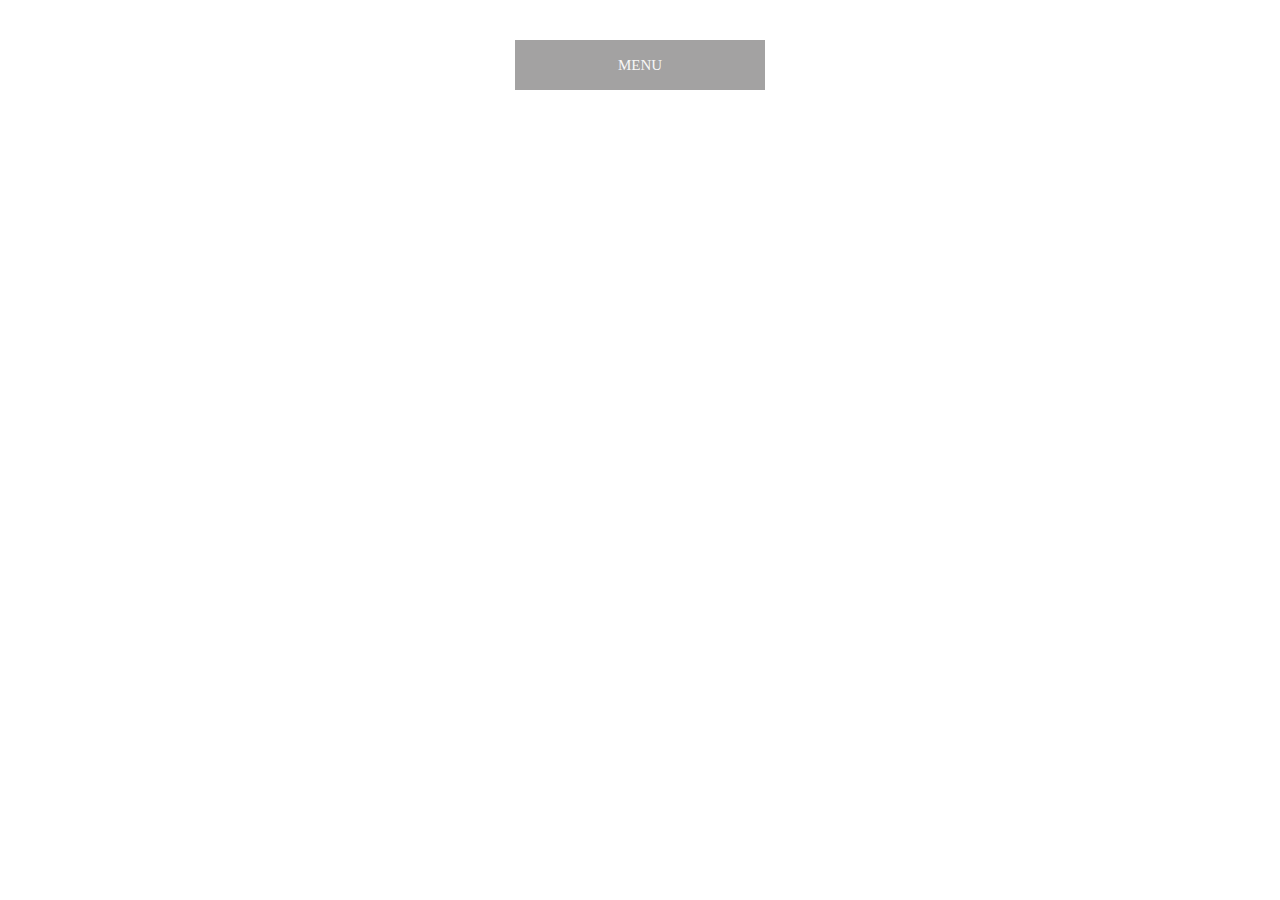
<file: animation/03-dropdown-menu/index.html>
<!DOCTYPE html>
<html lang="en">
  <head>
    <meta charset="UTF-8" />
    <meta http-equiv="X-UA-Compatible" content="IE=edge" />
    <meta name="viewport" content="width=device-width, initial-scale=1.0" />
    <title>Dropdown Menu</title>
    <link rel="stylesheet" href="style.css" />
  </head>
  <body>
    <div class="dropdown-container">
        <div class="menu-title">MENU</div>
        <ul class="dropdown-menu">
            <li>ITEM 1</li>
            <li>ITEM 2</li>
            <li>ITEM 3</li>
            <li>ITEM 4</li>
            <li>ITEM 5</li>
        </ul>
    </div>
    <script src="script.js"></script>
  </body>
</html>
</file>
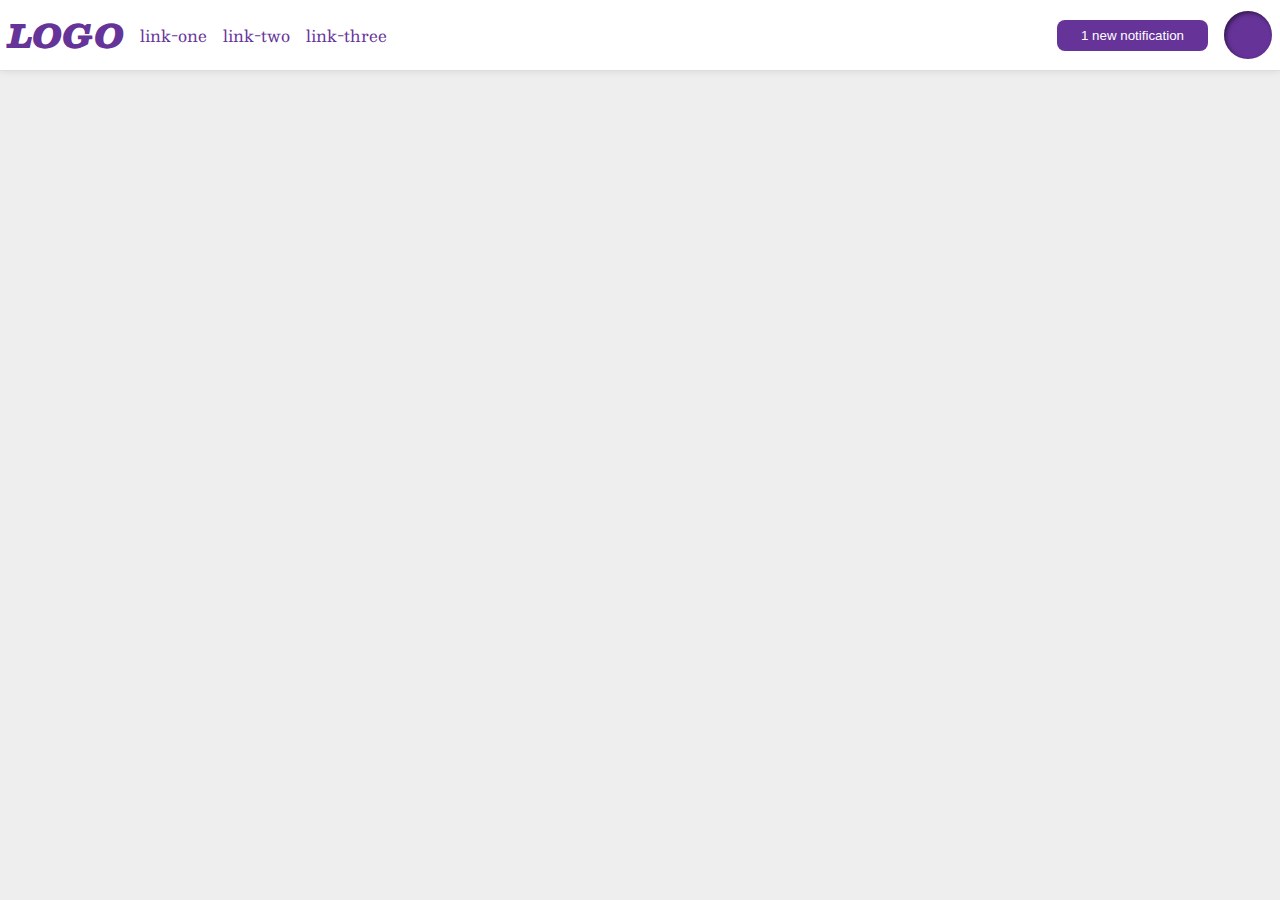
<file: flex/03-flex-header-2/index.html>
<!DOCTYPE html>
<html lang="en">
  <head>
    <meta charset="UTF-8">
    <meta http-equiv="X-UA-Compatible" content="IE=edge">
    <meta name="viewport" content="width=device-width, initial-scale=1.0">
    <title>Flex Header 2</title>
    <link rel="stylesheet" href="style.css">
  </head>
  <body>
    <div class="header">
      <div class="left">
        <div class="logo">
          LOGO
        </div>
        <ul class="links">
          <li><a href="google.com">link-one</a></li>
          <li><a href="google.com">link-two</a></li>
          <li><a href="google.com">link-three</a></li>
        </ul>
      </div>
      <div class="right">
        <button class="notifications">
          1 new notification
        </button>
        <div class="profile-image"></div>
        </div>
      </div>
  </body>
</html>
</file>
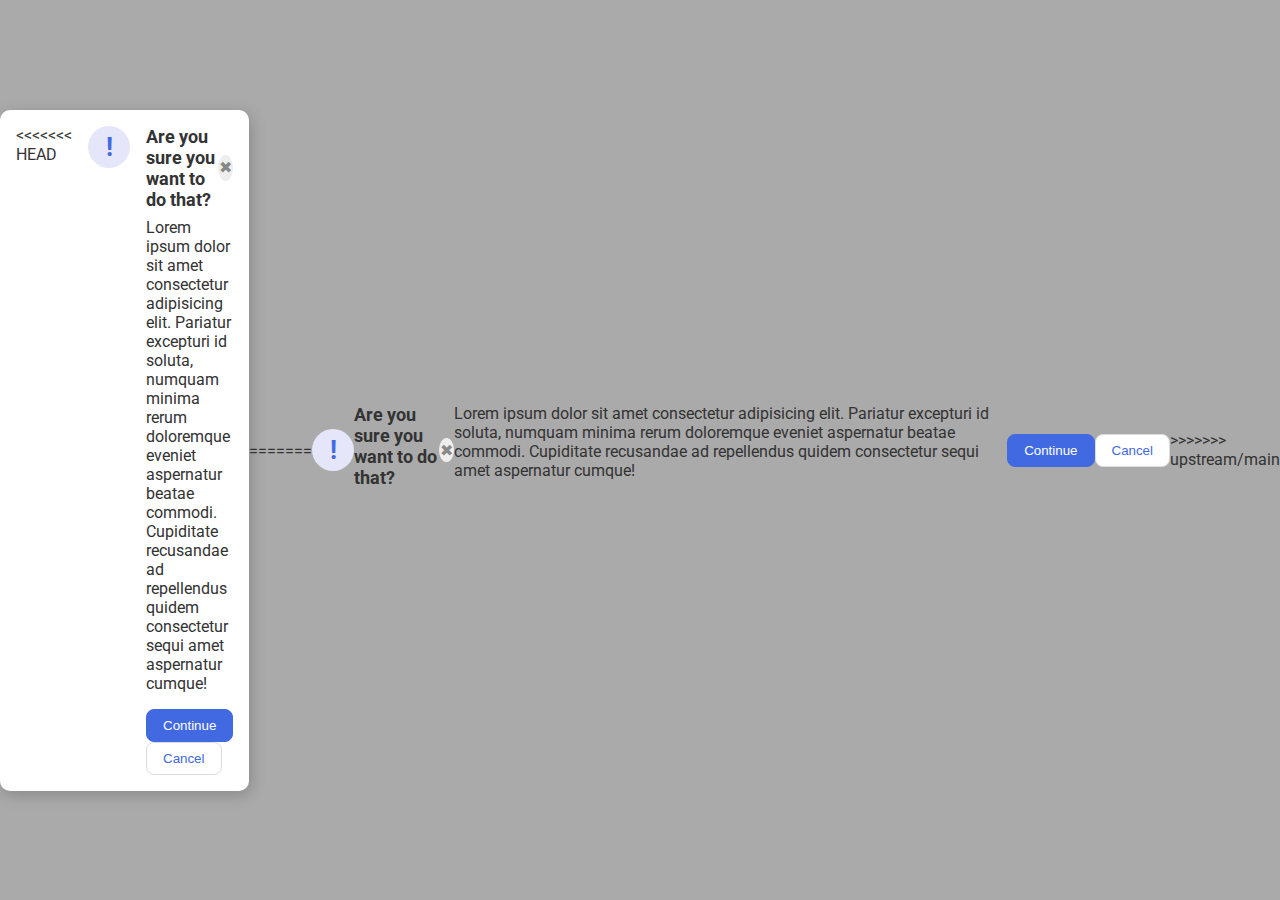
<file: flex/05-flex-modal/index.html>
<!DOCTYPE html>
<html lang="en">
  <head>
    <meta charset="UTF-8">
    <meta http-equiv="X-UA-Compatible" content="IE=edge">
    <meta name="viewport" content="width=device-width, initial-scale=1.0">
    <link rel="stylesheet" href="style.css">
    <title>Modal</title>
  </head>
  <body>
    <div class="modal">
<<<<<<< HEAD
        <div class="icon">!</div>
        <div class="container">
          <div class="header">Are you sure you want to do that?
            <div class="close-button">✖</div>
          </div>
          <div class="text">Lorem ipsum dolor sit amet consectetur adipisicing elit. Pariatur excepturi id soluta, numquam minima rerum doloremque eveniet aspernatur beatae commodi. Cupiditate recusandae ad repellendus quidem consectetur sequi amet aspernatur cumque!</div>
          <button class="continue">Continue</button>
          <button class="cancel">Cancel</button>
        </div>
      </div>
=======
      <div class="icon">!</div>
      <div class="header">Are you sure you want to do that?</div>
      <button class="close-button">✖</button>
      <div class="text">Lorem ipsum dolor sit amet consectetur adipisicing elit. Pariatur excepturi id soluta, numquam minima rerum doloremque eveniet aspernatur beatae commodi. Cupiditate recusandae ad repellendus quidem consectetur sequi amet aspernatur cumque!</div>
      <button class="continue">Continue</button>
      <button class="cancel">Cancel</button>
>>>>>>> upstream/main
    </div>
  </body>
</html>
</file>
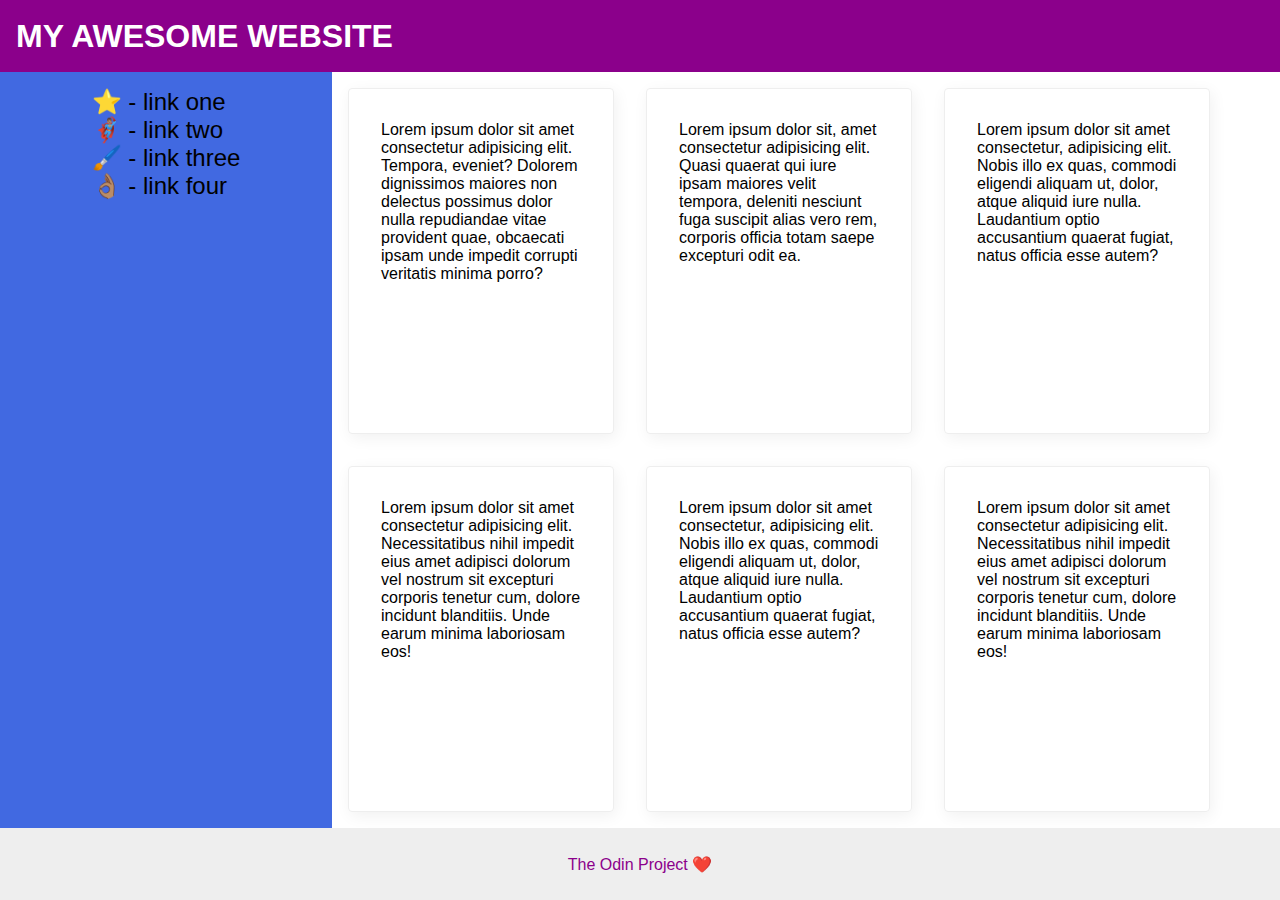
<file: flex/07-flex-layout-2/index.html>
<!DOCTYPE html>
<html lang="en">
  <head>
    <meta charset="UTF-8">
    <meta http-equiv="X-UA-Compatible" content="IE=edge">
    <meta name="viewport" content="width=device-width, initial-scale=1.0">
    <title>The Holy Grail</title>
    <link rel="stylesheet" href="style.css">
  </head>
  <body>
    <div class="header">
      MY AWESOME WEBSITE
    </div>
    
    <div class="content">
      <div class="sidebar">
        <ul>
          <li><a href="#">⭐ - link one</a></li>
          <li><a href="#">🦸🏽‍♂️ - link two</a></li>
          <li><a href="#">🖌️ - link three</a></li>
          <li><a href="#">👌🏽 - link four</a></li>
        </ul>
      </div>

        <div class="card-section">
          <div class="card">Lorem ipsum dolor sit amet consectetur adipisicing elit. Tempora, eveniet? Dolorem dignissimos maiores non delectus possimus dolor nulla repudiandae vitae provident quae, obcaecati ipsam unde impedit corrupti veritatis minima porro?</div>
          <div class="card">Lorem ipsum dolor sit, amet consectetur adipisicing elit. Quasi quaerat qui iure ipsam maiores velit tempora, deleniti nesciunt fuga suscipit alias vero rem, corporis officia totam saepe excepturi odit ea.</div>
          <div class="card">Lorem ipsum dolor sit amet consectetur, adipisicing elit. Nobis illo ex quas, commodi eligendi aliquam ut, dolor, atque aliquid iure nulla. Laudantium optio accusantium quaerat fugiat, natus officia esse autem?</div>
          <div class="card">Lorem ipsum dolor sit amet consectetur adipisicing elit. Necessitatibus nihil impedit eius amet adipisci dolorum vel nostrum sit excepturi corporis tenetur cum, dolore incidunt blanditiis. Unde earum minima laboriosam eos!</div>
          <div class="card">Lorem ipsum dolor sit amet consectetur, adipisicing elit. Nobis illo ex quas, commodi eligendi aliquam ut, dolor, atque aliquid iure nulla. Laudantium optio accusantium quaerat fugiat, natus officia esse autem?</div>
          <div class="card">Lorem ipsum dolor sit amet consectetur adipisicing elit. Necessitatibus nihil impedit eius amet adipisci dolorum vel nostrum sit excepturi corporis tenetur cum, dolore incidunt blanditiis. Unde earum minima laboriosam eos!</div>
        </div>
    </div>
    <div class="footer">
      The Odin Project ❤️
    </div>
  </body>
</html>
</file>
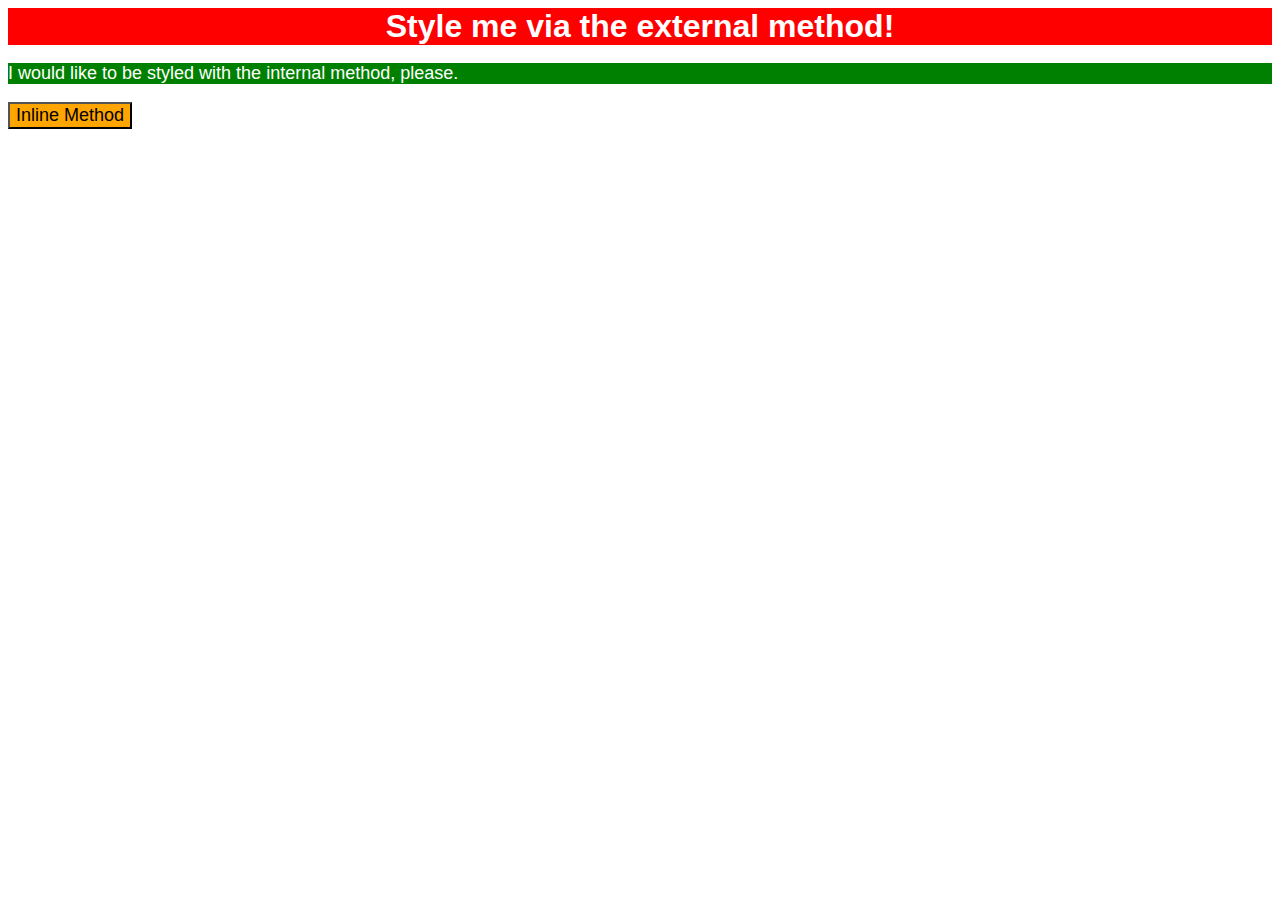
<file: foundations/01-css-methods/index.html>
<!DOCTYPE html>
<html lang="en">
  <head>
    <meta charset="UTF-8">
    <meta http-equiv="X-UA-Compatible" content="IE=edge">
    <meta name="viewport" content="width=device-width, initial-scale=1.0">
    <title>Methods for Adding CSS</title>

    <link rel="stylesheet" href="./styles.css">

    <style>
      p {
        background-color: green;
        color:  white;
        font-size: 18px;
      }
    </style>
  </head>
  <body>
    <div class="external">Style me via the external method!</div>
    <p>I would like to be styled with the internal method, please.</p>
    <button style="background-color: orange ; font-size: 18px;">Inline Method</button>
  </body>
</html>
</file>
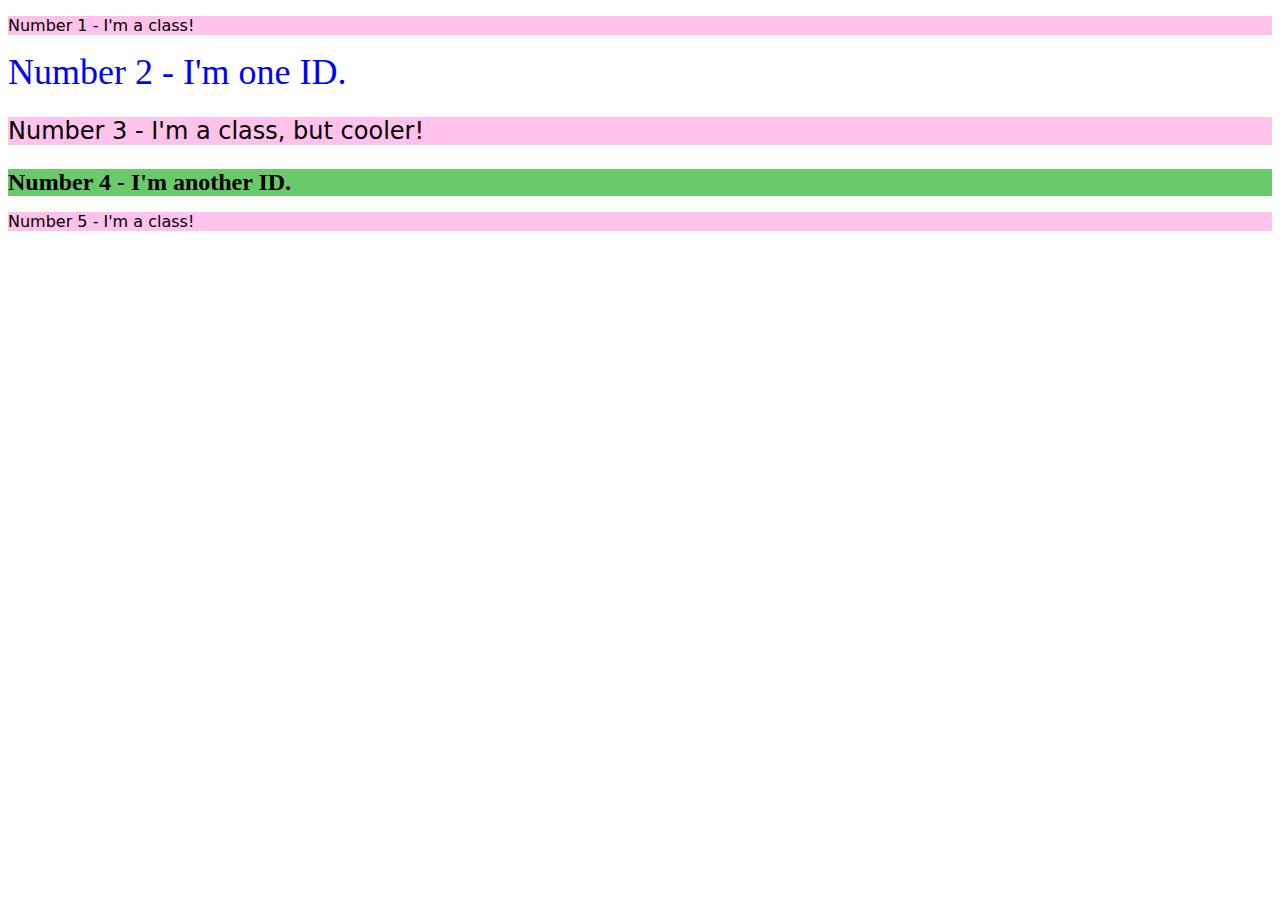
<file: foundations/02-class-id-selectors/index.html>
<!DOCTYPE html>
<html lang="en">
  <head>
    <meta charset="UTF-8">
    <meta http-equiv="X-UA-Compatible" content="IE=edge">
    <meta name="viewport" content="width=device-width, initial-scale=1.0">
    <title>Class and ID Selectors</title>
    <link rel="stylesheet" href="./style.css">
  </head>
  <body>
    <p class="class-method">Number 1 - I'm a class!</p>
    <div id="second">Number 2 - I'm one ID.</div>
    <p class="class-method third">Number 3 - I'm a class, but cooler!</p>
    <div id="fourth">Number 4 - I'm another ID.</div>
    <p class="class-method">Number 5 - I'm a class!</p>
  </body>
</html>
</file>
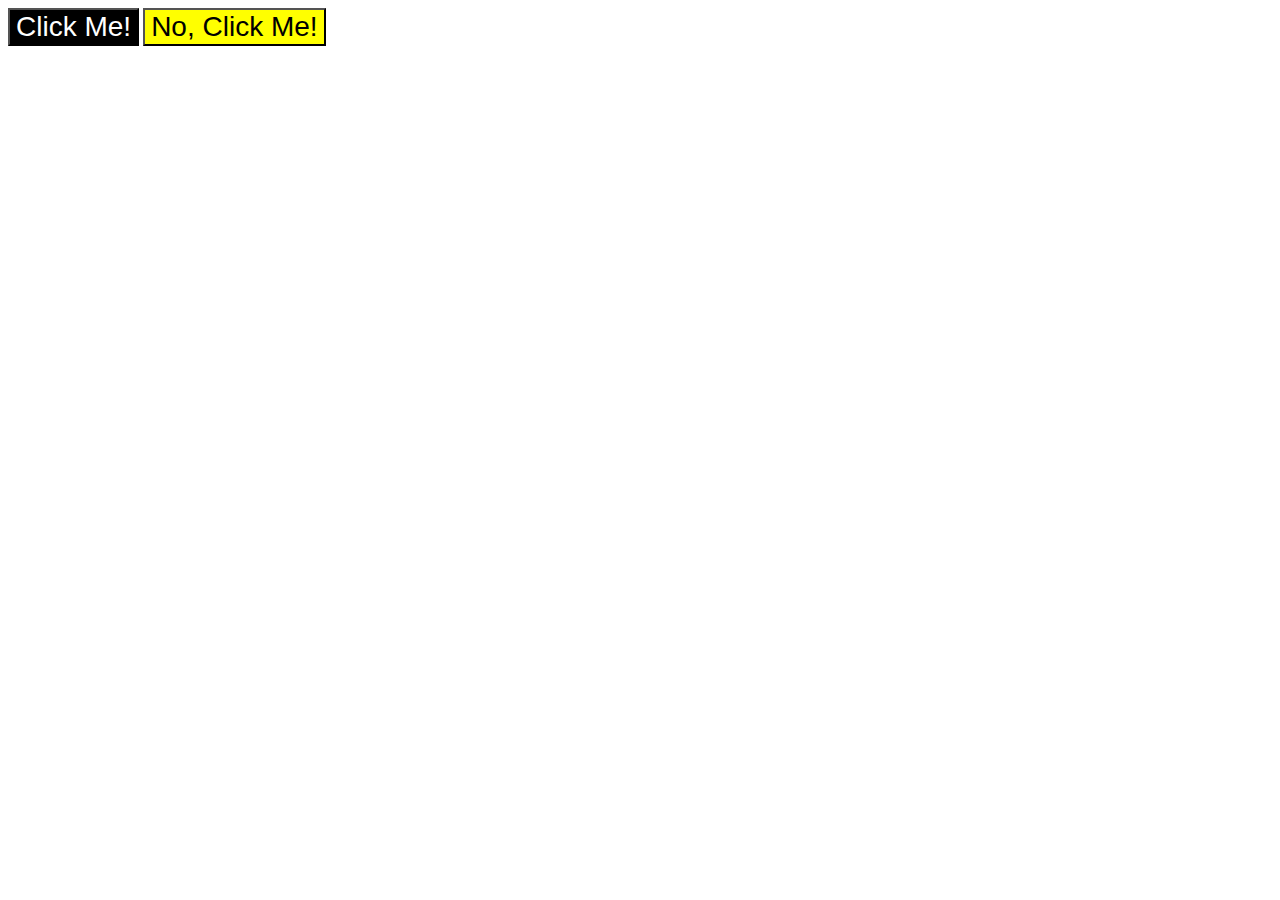
<file: foundations/03-grouping-selectors/index.html>
<!DOCTYPE html>
<html lang="en">
  <head>
    <meta charset="UTF-8">
    <meta http-equiv="X-UA-Compatible" content="IE=edge">
    <meta name="viewport" content="width=device-width, initial-scale=1.0">
    <title>Grouping Selectors</title>
    <link rel="stylesheet" href="style.css">
  </head>
  <body>
    <button class="first">Click Me!</button>
    <button class="second">No, Click Me!</button>
  </body>
</html>
</file>
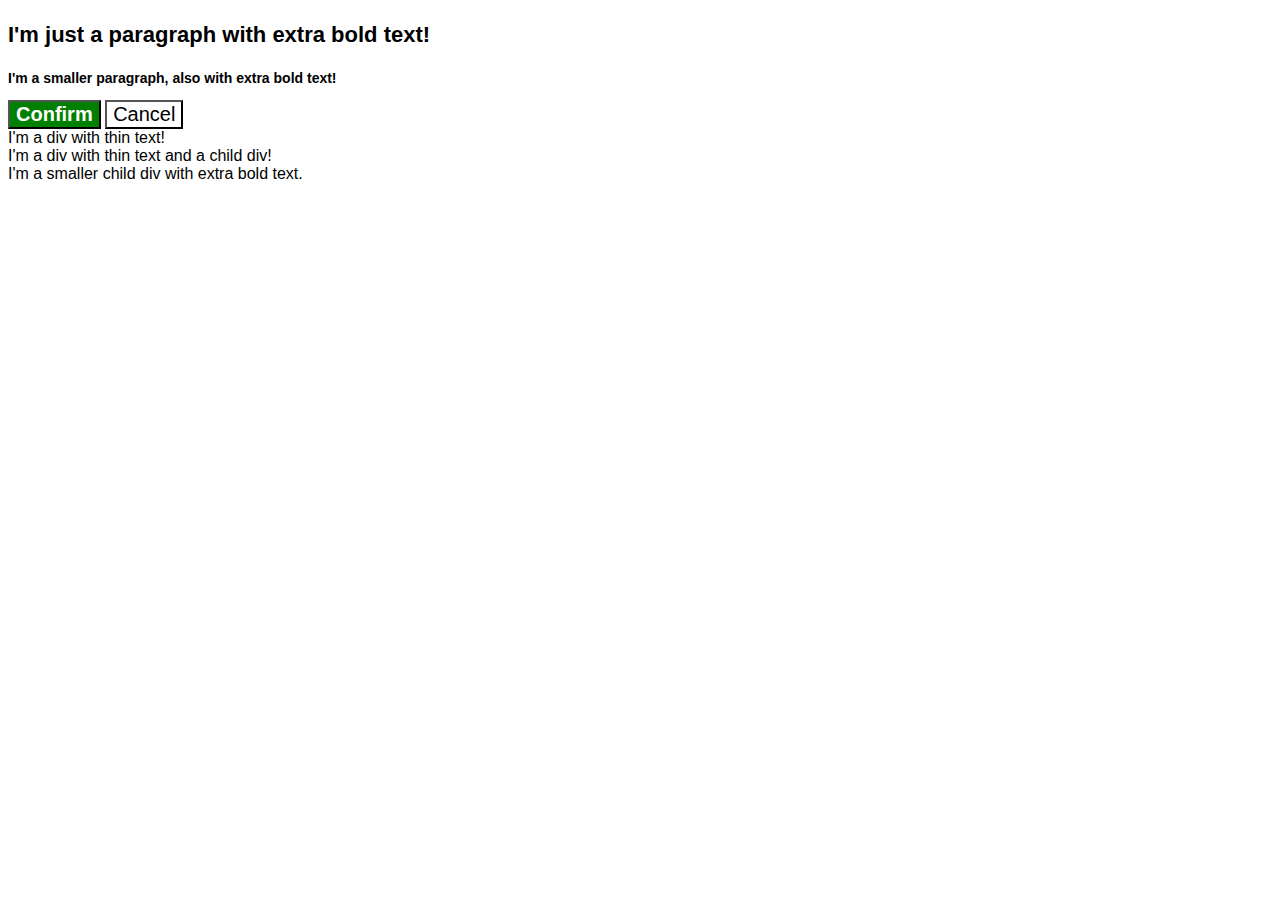
<file: foundations/06-cascade-fix/index.html>
<!DOCTYPE html>
<html lang="en">
  <head>
    <meta charset="UTF-8">
    <meta http-equiv="X-UA-Compatible" content="IE=edge">
    <meta name="viewport" content="width=device-width, initial-scale=1.0">
    <title>Fix the Cascade</title>
    <link rel="stylesheet" href="style.css">
  </head>
  <body>
    <p class="para">I'm just a paragraph with extra bold text!</p>
    <p class="para small-para">I'm a smaller paragraph, also with extra bold text!</p>

    <button id="confirm-button" class="button confirm">Confirm</button>
    <button id="cancel-button" class="button cancel">Cancel</button>

    <div class="text">I'm a div with thin text!</div>
    <div class="text">I'm a div with thin text and a child div!
      <div class="text child">I'm a smaller child div with extra bold text.</div>
    </div>
  </body>
</html>
</file>
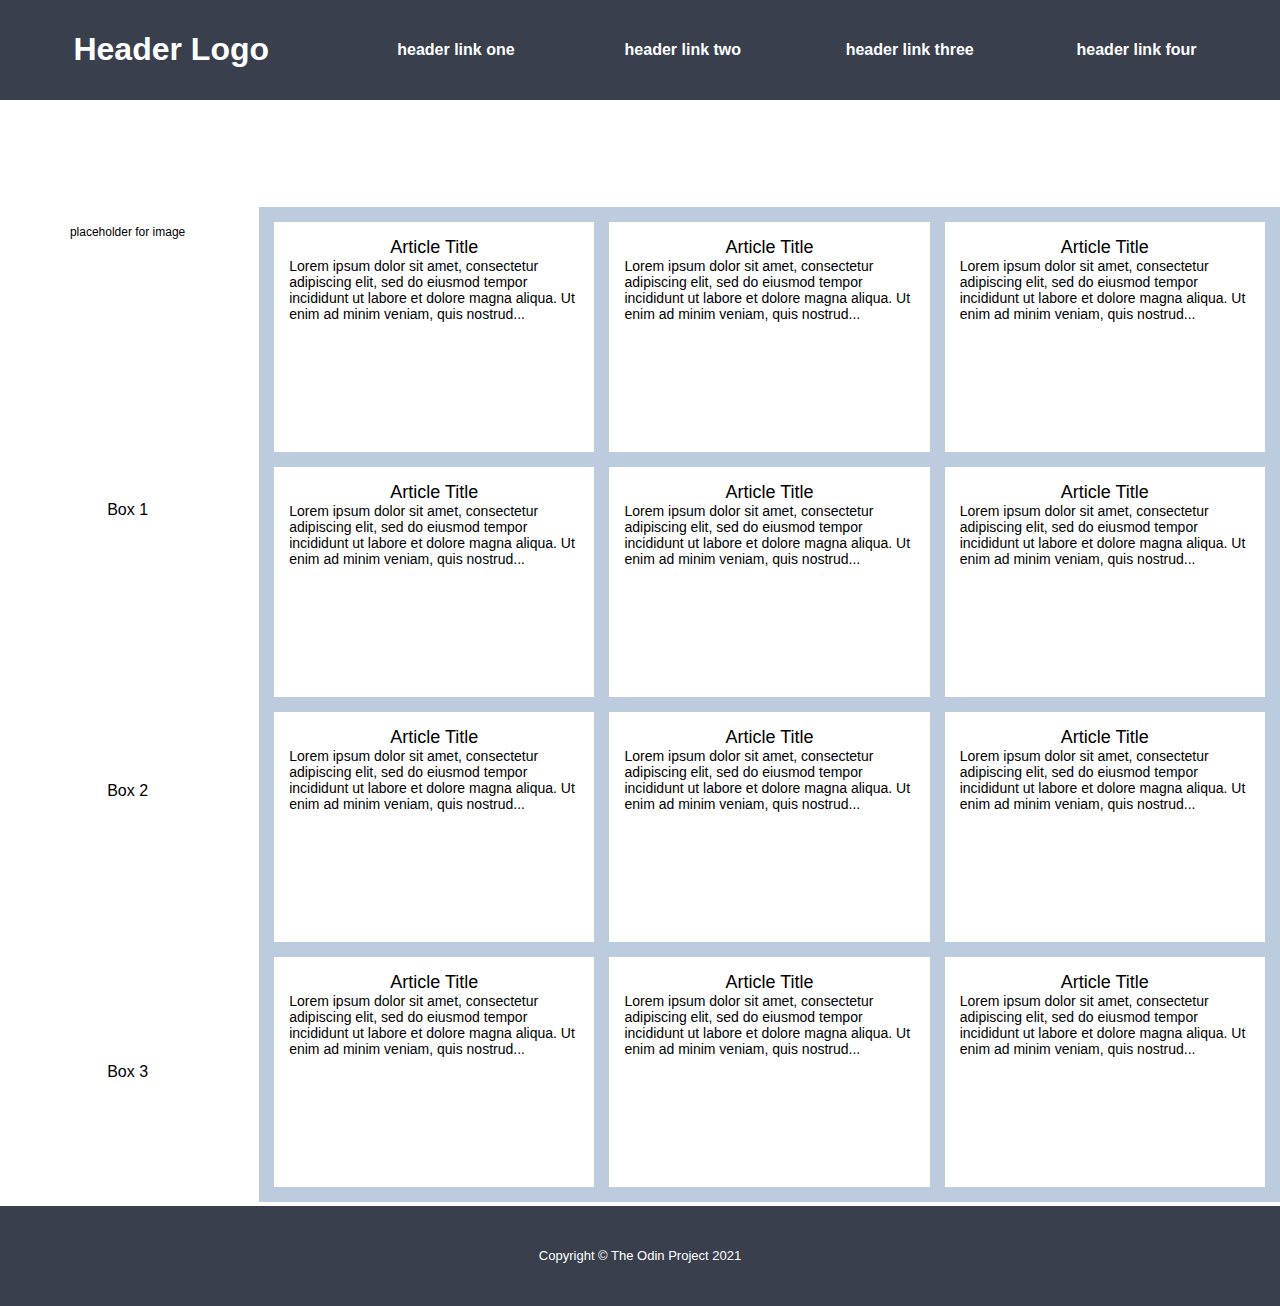
<file: grid/03-grid-layout-3/index.html>
<!DOCTYPE html>
<html lang="en">
  <head>
    <meta charset="UTF-8">
    <meta http-equiv="X-UA-Compatible" content="IE=edge">
    <meta name="viewport" content="width=device-width, initial-scale=1.0">
    <title>Holy Grail Mockup</title>
    <link rel="stylesheet" href="style.css">
  </head>
  <body>
    <div class="container">

      <div class="header">
        <div class="logo">Header Logo</div>
        <div class="menu">
          <ul>
            <li>header link one</li>
            <li>header link two</li>
            <li>header link three</li>
            <li>header link four</li>
          </ul>
        </div>
      </div>

      <div class="sidebar">
        <div class="photo">
          <p>placeholder for image</p>    
        </div>
        <div class="side-content">Box 1
        </div>
        <div class="side-content">Box 2
        </div>
        <div class="side-content">Box 3
        </div>
      </div>

      <div class="nav">
        <ul>
          <li>Latest Articles</li>
          <li>Most Views</li>
          <li>Featured</li>
        </ul>
      </div>

      <div class="article">
        <div class="card">
          <p class="title">Article Title</p>
          <p>Lorem ipsum dolor sit amet, consectetur adipiscing elit, sed do eiusmod tempor incididunt ut labore et dolore magna aliqua. Ut enim ad minim veniam, quis nostrud...</p>
        </div>
        <div class="card">
          <p class="title">Article Title</p>
          <p>Lorem ipsum dolor sit amet, consectetur adipiscing elit, sed do eiusmod tempor incididunt ut labore et dolore magna aliqua. Ut enim ad minim veniam, quis nostrud...</p>
        </div>
        <div class="card">
          <p class="title">Article Title</p>
          <p>Lorem ipsum dolor sit amet, consectetur adipiscing elit, sed do eiusmod tempor incididunt ut labore et dolore magna aliqua. Ut enim ad minim veniam, quis nostrud...</p>
        </div>
        <div class="card">
          <p class="title">Article Title</p>
          <p>Lorem ipsum dolor sit amet, consectetur adipiscing elit, sed do eiusmod tempor incididunt ut labore et dolore magna aliqua. Ut enim ad minim veniam, quis nostrud...</p>
        </div>
        <div class="card">
          <p class="title">Article Title</p>
          <p>Lorem ipsum dolor sit amet, consectetur adipiscing elit, sed do eiusmod tempor incididunt ut labore et dolore magna aliqua. Ut enim ad minim veniam, quis nostrud...</p>
        </div>
        <div class="card">
          <p class="title">Article Title</p>
          <p>Lorem ipsum dolor sit amet, consectetur adipiscing elit, sed do eiusmod tempor incididunt ut labore et dolore magna aliqua. Ut enim ad minim veniam, quis nostrud...</p>
        </div>
        <div class="card">
          <p class="title">Article Title</p>
          <p>Lorem ipsum dolor sit amet, consectetur adipiscing elit, sed do eiusmod tempor incididunt ut labore et dolore magna aliqua. Ut enim ad minim veniam, quis nostrud...</p>
        </div>
        <div class="card">
          <p class="title">Article Title</p>
          <p>Lorem ipsum dolor sit amet, consectetur adipiscing elit, sed do eiusmod tempor incididunt ut labore et dolore magna aliqua. Ut enim ad minim veniam, quis nostrud...</p>
        </div>
        <div class="card">
          <p class="title">Article Title</p>
          <p>Lorem ipsum dolor sit amet, consectetur adipiscing elit, sed do eiusmod tempor incididunt ut labore et dolore magna aliqua. Ut enim ad minim veniam, quis nostrud...</p>
        </div>
        <div class="card">
          <p class="title">Article Title</p>
          <p>Lorem ipsum dolor sit amet, consectetur adipiscing elit, sed do eiusmod tempor incididunt ut labore et dolore magna aliqua. Ut enim ad minim veniam, quis nostrud...</p>
        </div>
        <div class="card">
          <p class="title">Article Title</p>
          <p>Lorem ipsum dolor sit amet, consectetur adipiscing elit, sed do eiusmod tempor incididunt ut labore et dolore magna aliqua. Ut enim ad minim veniam, quis nostrud...</p>
        </div>
        <div class="card">
          <p class="title">Article Title</p>
          <p>Lorem ipsum dolor sit amet, consectetur adipiscing elit, sed do eiusmod tempor incididunt ut labore et dolore magna aliqua. Ut enim ad minim veniam, quis nostrud...</p>
        </div>
      </div>

      <div class="footer">
        <p>Copyright © The Odin Project 2021</p>
      </div>
      
    </div>
  </body>
</html>
</file>
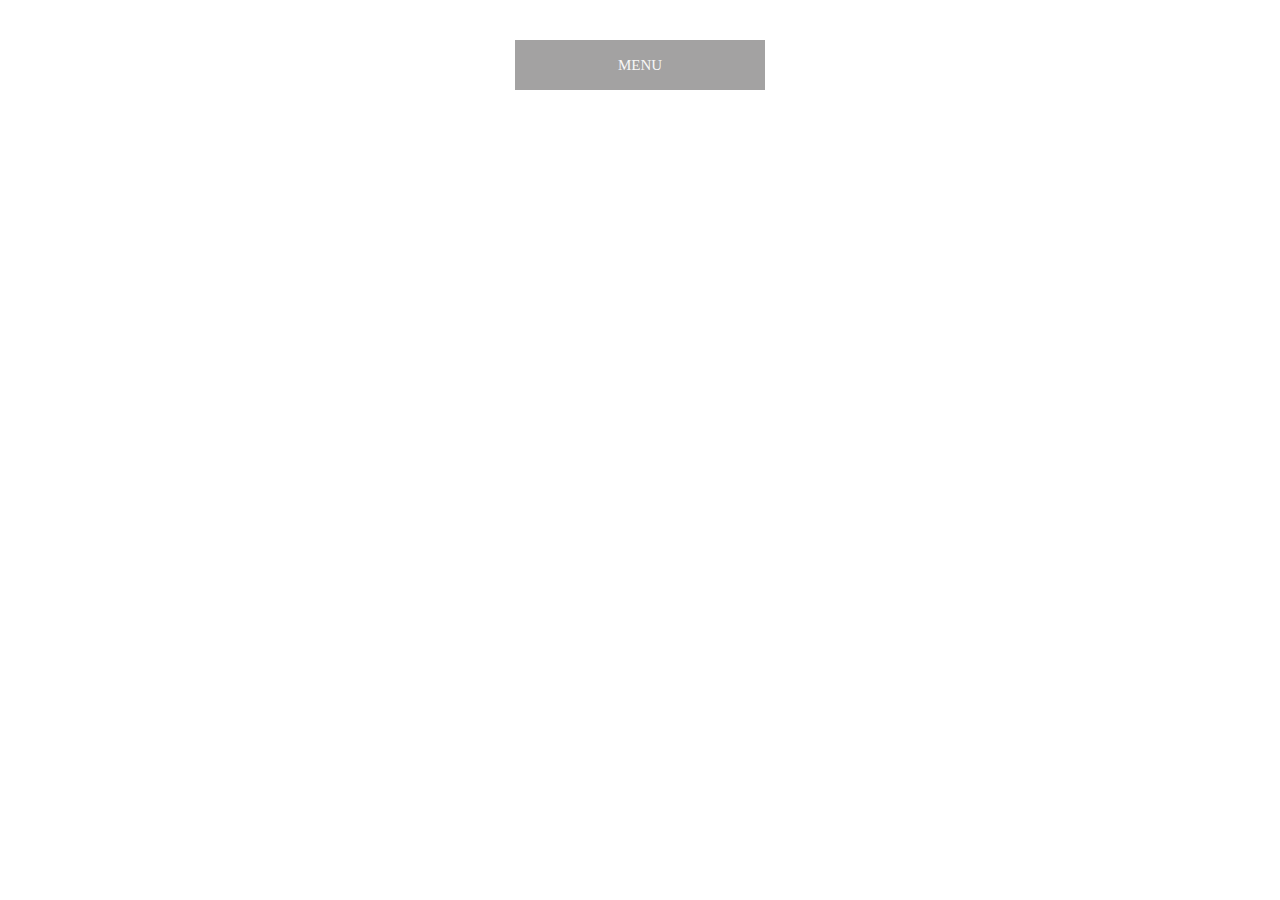
<file: animation/03-dropdown-menu/solution/solution.html>
<!DOCTYPE html>
<html lang="en">
  <head>
    <meta charset="UTF-8" />
    <meta http-equiv="X-UA-Compatible" content="IE=edge" />
    <meta name="viewport" content="width=device-width, initial-scale=1.0" />
    <title>Dropdown Menu</title>
    <link rel="stylesheet" href="solution.css" />
  </head>
  <body>
    <div class="dropdown-container">
        <div class="menu-title">MENU</div>
        <ul class="dropdown-menu">
            <li>ITEM 1</li>
            <li>ITEM 2</li>
            <li>ITEM 3</li>
            <li>ITEM 4</li>
            <li>ITEM 5</li>
        </ul>
    </div>
    <script src="solution.js"></script>
  </body>
</html>
</file>
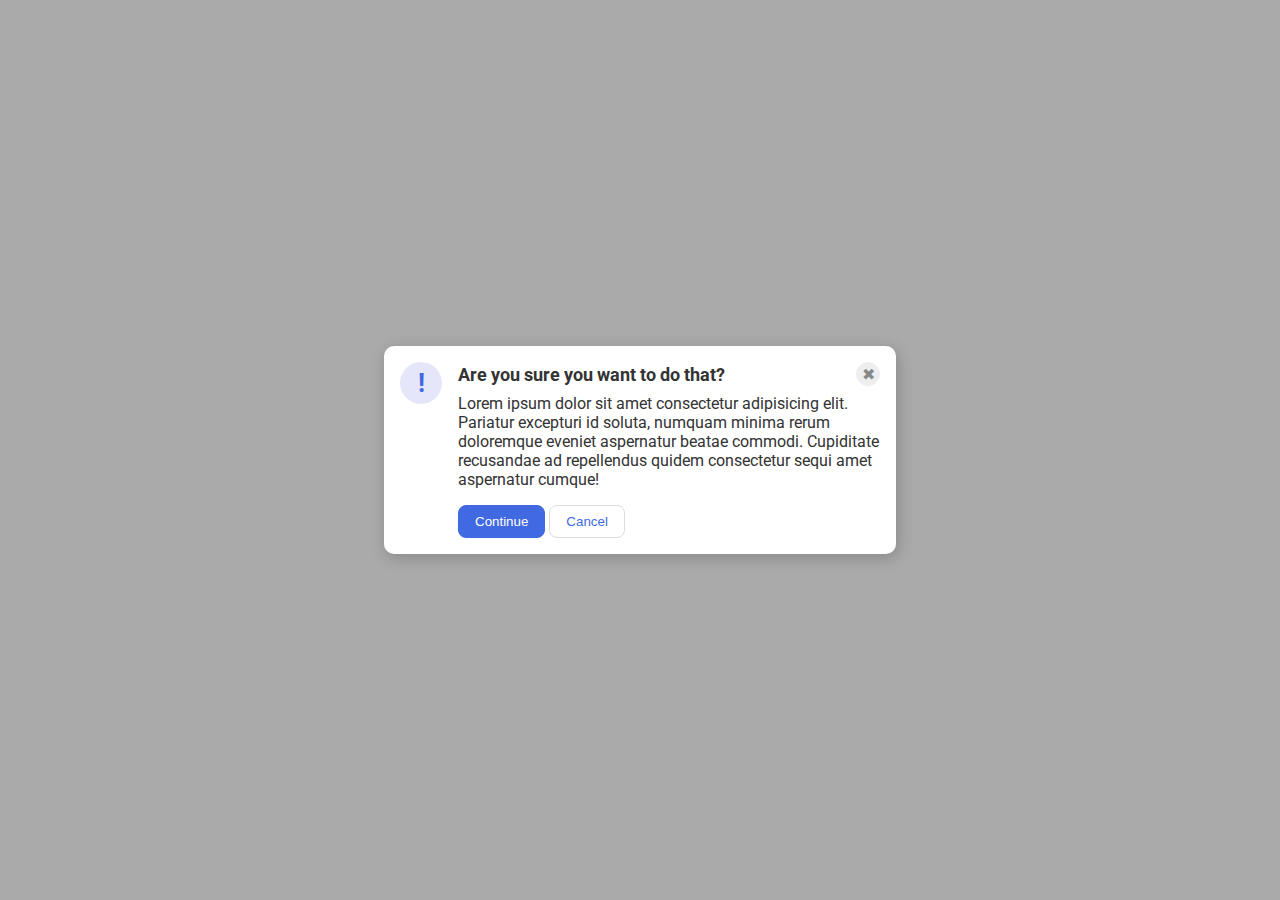
<file: flex/05-flex-modal/solution/solution.html>
<!DOCTYPE html>
<html lang="en">
  <head>
    <meta charset="UTF-8">
    <meta http-equiv="X-UA-Compatible" content="IE=edge">
    <meta name="viewport" content="width=device-width, initial-scale=1.0">
    <link rel="stylesheet" href="solution.css">
    <title>Modal</title>
  </head>
  <body>
    <div class="modal">
      <div class="icon">!</div>
      <!-- additional container used here -->
      <div class="container">
        <!-- header div was moved to encompass the close button as well -->
        <div class="header">Are you sure you want to do that?
          <button class="close-button">✖</button>
        </div>
        <div class="text">Lorem ipsum dolor sit amet consectetur adipisicing elit. Pariatur excepturi id soluta, numquam minima rerum doloremque eveniet aspernatur beatae commodi. Cupiditate recusandae ad repellendus quidem consectetur sequi amet aspernatur cumque!</div>
        <button class="continue">Continue</button>
        <button class="cancel">Cancel</button>
      </div>
    </div>
  </body>
</html>
</file>
<file: animation/03-dropdown-menu/style.css>
.dropdown-container {
  max-width: 250px;
  margin: 40px auto;
  text-align: center;
  line-height: 50px;
  font-size: 15px;
  color: rgb(247, 247, 247);
  cursor: pointer;
}

.menu-title {
  background-color: rgb(163, 162, 162);
}

.dropdown-menu {
  list-style: none;
  padding: 0;
  margin: 0;
  background-color: rgb(99, 97, 97);

  display: none;
}

ul.dropdown-menu li:hover {
  background: rgb(47, 46, 46);
}

.visible {
  display: block;
  transform-origin: top;
  animation-name: drop-menu;
  animation-duration: 1s;
  animation-direction: alternate;
}

@keyframes drop-menu {
  
  from {
    transform: scaleY(0);
  }

  70%{
    transform: scaleY(1.1);
  }

  to {
    transform: scaleY((1));
  }
}
</file>
<file: flex/03-flex-header-2/style.css>
/* this is some magical font-importing.  
you'll learn about it later. */
@import url('https://fonts.googleapis.com/css2?family=Besley:ital,wght@0,400;1,900&display=swap');

body {
  margin: 0;
  background: #eee;
  font-family: Besley, serif;
}

.header {
  background: white;
  border-bottom: 1px solid #ddd;
  box-shadow: 0 0 8px rgba(0,0,0,.1);

  display: flex;
  justify-content: space-between;
  padding: 8px;
}

.profile-image {
  background: rebeccapurple;
  box-shadow: inset 2px 2px 4px rgba(0,0,0,.5);
  border-radius: 50%;
  width: 48px;
  height: 48px;
}

.logo {
  color: rebeccapurple;
  font-size: 32px;
  font-weight: 900;
  font-style: italic;
}

button {
  border: none;
  border-radius: 8px;
  background: rebeccapurple;
  color: white;
  padding: 8px 24px;

  margin-left: auto;
}

a {
  /* this removes the line under our links */
  text-decoration: none;
  color: rebeccapurple;
}

ul {
  list-style-type: none;

  margin: 0;
  padding: 0;
  display: flex;
  gap: 16px;
}

.left, .right {
  display: flex;
  align-items: center;
  gap: 16px;
}
</file>
<file: flex/05-flex-modal/style.css>
@import url('https://fonts.googleapis.com/css2?family=Roboto:wght@400;700&display=swap');

html, body {
  height: 100%;
}

body {
  font-family: Roboto, sans-serif;
  margin: 0;
  background: #aaa;
  color: #333;
  /* I'll give you this one for free lol */
  display: flex;
  align-items: center;
  justify-content: center;
}

.modal {
  background: white;
  width: 480px;
  border-radius: 10px;
  box-shadow: 2px 4px 16px rgba(0,0,0,.2);

  display: flex;
  gap: 16px;
  padding: 16px;
}

.icon {
  color: royalblue;
  font-size: 26px;
  font-weight: 700;
  background: lavender;
  width: 42px;
  height: 42px;
  border-radius: 50%;
  display: flex;
  align-items: center;
  justify-content: center;

  flex-shrink: 0;
}

.close-button {
  background: #eee;
  border-radius: 50%;
  color: #888;
  font-weight: 400;
  font-size: 16px;
  height: 24px;
  width: 24px;
  display: flex;
  align-items: center;
  justify-content: center;
  border: 1px solid #eee;
  padding: 0;
}

button {
  cursor: pointer;
  padding: 8px 16px;
  border-radius: 8px;
}

button.continue {
  background: royalblue;
  border: 1px solid royalblue;
  color: white;
}

button.cancel {
  background: white;
  border: 1px solid #ddd;
  color: royalblue;
}

.header{
  display: flex;
  align-items: center;
  justify-content: space-between;
  font-size: 18px;
  font-weight: 700;
  margin-bottom: 8px;
}

/*.container{
  display: flex;
  gap: 10px;
}*/

.text{
  margin-bottom: 16px;;
}
</file>
<file: flex/07-flex-layout-2/style.css>
body {
  font-family: -apple-system, BlinkMacSystemFont, 'Segoe UI', Roboto, Oxygen, Ubuntu, Cantarell, 'Open Sans', 'Helvetica Neue', sans-serif;
  margin: 0;
  min-height: 100vh;

  display:flex;
  flex-direction: column;
}

.content{
  display: flex;
  flex-flow: row;
  flex: 1 0 auto; 
  /*stick the footer 
  to the bottom by 
  allowing content to grow*/
}

.card-section{
  display: flex;
  flex: 1;
  flex-flow: row wrap;
}

.header {
  height: 72px;
  background: darkmagenta;
  color: white;

  display: flex;
  align-items: center;
  font-size: 32px;
  font-weight: 900;
  padding-left: 16px;
}

.footer {
  height: 72px;
  background: #eee;
  color: darkmagenta;

  display: flex;
  align-items: center;
  justify-content: center;
}

.card{
  display: flex;
  padding: 32px;
  width: 200px;
  margin: 16px;
}

.sidebar {
  width: 300px;
  background: royalblue;
<<<<<<< HEAD
  color: white;

  display: flex;
  flex-direction: column;
  align-items: center;
  flex: 0 0 auto;;
  padding: 16px;
=======
  box-sizing: border-box;
>>>>>>> upstream/main
}

.card {
  border: 1px solid #eee;
  box-shadow: 2px 4px 16px rgba(0,0,0,.06);
  border-radius: 4px;
}

a{
  text-decoration: none;
  color: inherit;
  font-size: 24px;
}

ul{
  margin: 0;
  padding: 0;
  list-style: none;
}
</file>
<file: foundations/01-css-methods/styles.css>
* {
    font-family: sans-serif;
}

div {
    background-color: red;
    color: white;
    text-align: center;
    font-weight: bold;
    font-size: 32px;
}
</file>
<file: foundations/02-class-id-selectors/style.css>
.class-method {
    font-family: 'Verdana', 'DejaVu Sans', sans-serif;
    background-color: rgb(255, 194, 235);
    color: rgb(0, 0, 0)
}

.third {
    font-size: 24px;
}

#second {
    color: rgb(0, 0, 255);
    font-size: 36px;
}

#fourth {
    background-color: rgb(106, 201, 106);
    font-weight: bold;
    font-size: 24px;
}
</file>
<file: foundations/03-grouping-selectors/style.css>
/*define rules shared between two classes (grouping selector*/
.first, .second{
    font-family: 'Helvetica', 'Times New Roman', sans-serif;
    font-size: 28px;
}

.first {
    background-color: black;
    color: white;
}

.second {
    background-color: yellow;
    color: black;
}
</file>
<file: foundations/06-cascade-fix/style.css>
body {
  font-family: Arial, Helvetica, sans-serif;
}

.para,
.small-para {
  color: hsl(0, 0%, 0%);
  font-weight: 800;
}

.para.small-para {
  font-size: 14px;
  font-weight: 800;
}

.para {
  font-size: 22px;
}

.button.confirm {
  background: green;
  color: white;
  font-weight: bold;
} 

.button {
  background-color: rgb(255, 255, 255);
  color: rgb(0, 0, 0);
  font-size: 20px;
}

<<<<<<< HEAD
.text.child {
  color: red;
=======
.child {
  color: rgb(0, 0, 0);
  font-weight: 800;
>>>>>>> upstream/main
  font-size: 14px;
}

div.text {
  color: rgb(0, 0, 0);
  font-size: 22px;
  font-weight: 100;
}
</file>
<file: grid/03-grid-layout-3/style.css>
* {
  margin: 0;
  padding: 0;
}

.container {
  text-align: center;
  
  display: grid;
  grid-template:  .3fr .3fr 3fr .3fr / 1fr 4fr;
  gap: 4px;
}

.container div {
  padding: 15px;
  font-size: 32px;
  font-family: Helvetica;
  font-weight: bold;
  color: white;
}

.header {
  background-color: #393f4d;

  grid-area: 1 / 1 / 2 / 3;

  display: grid;
  grid-template: 1fr / 1fr 3fr;
  align-items: center;
  justify-content: space-around;
}

.menu ul{
  display: grid;

  grid-template: 1fr / repeat(4, 1fr);
  justify-content: center;
  align-items: center;
}

.menu ul,
.menu li {
  font-size: 16px;
  list-style: none;
}

.sidebar {
<<<<<<< HEAD
  background-color: #FF7755;

  grid-area: 2 / 1 / 4 / 2;

  display: grid;
  grid-template: repeat(4, 1fr) ;
  gap: 50px;
  place-items: stretch stretch;
=======
  background-color: #C50208;
>>>>>>> upstream/main
}

.sidebar .photo {
  background-color: white;
  color: black;
  font-size: 12px;
  font-weight: normal;
  border-radius: 10px;

  display: grid;
  place-items: center center;
}


.sidebar .side-content {
  background-color: white;
  color: black;
  font-size: 16px;
  font-weight: normal;

  display: grid;
  place-items: center center;
}

.nav {
<<<<<<< HEAD
  background-color: #FF7755;

  display: grid;
  align-items: center;
}

.nav ul{
  display: grid;
  grid-template-columns: repeat(3, 1fr);
  list-style: none;
=======
  background-color: #C50208;
>>>>>>> upstream/main
}

.nav ul li {
  font-size: 16px;
  text-transform: uppercase;
}

.article {
  background-color: #bccbde;

  /*the shorthand grid template alwyas calculates rows first
  doesn't work well with auto-fit*/
  display: grid;
  grid-template-columns:repeat(auto-fit, minmax(250px, 1fr));
  grid-template-rows:repeat(auto-fill, 1fr);
  gap: 15px;
  grid-area: 3 / 2 / 4 / 3;
}

.article p {
  font-size: 18px;
  font-family: sans-serif;
  color: white;
  text-align: left;
}

.article .card {
  background-color: #FFFFFF;
  color: black;
  text-align: center;

  height: 200px;
}

.card p {
  color: black;
  font-weight: normal;
  font-size: 14px;
}

.card .title {
  font-size: 18px;
  text-align: center;
}

.footer {
  background-color: #393f4d;

  grid-area: 4 / 1 / 5 / 3;
  display: grid;
  align-items: center;
}

.footer p {
  font-size: 13px;
  font-weight: normal;
}
</file>
<file: animation/03-dropdown-menu/solution/solution.css>
.dropdown-container {
  max-width: 250px;
  margin: 40px auto;
  text-align: center;
  line-height: 50px;
  font-size: 15px;
  color: rgb(247, 247, 247);
  cursor: pointer;
}

.menu-title {
  background-color: rgb(163, 162, 162);
}

.dropdown-menu {
  list-style: none;
  padding: 0;
  margin: 0;
  background-color: rgb(99, 97, 97);

  display: none;
}

ul.dropdown-menu li:hover {
  background: rgb(47, 46, 46);
}

.visible {
  display: block;
}

/* SOLUTION */

.visible {
  animation: expand 500ms ease-in-out;
  transform-origin: top;
}

@keyframes expand {
  0% {
    transform: scaleY(0);
  }

  70% {
    transform: scaleY(1.1);
  }
  
  100% {
    transform: scaleY(1);
  }
}
</file>
<file: flex/05-flex-modal/solution/solution.css>
@import url('https://fonts.googleapis.com/css2?family=Roboto:wght@400;700&display=swap');

html, body {
  height: 100%;
}

body {
  font-family: Roboto, sans-serif;
  margin: 0;
  background: #aaa;
  color: #333;
  /* I'll give you this one for free */
  display: flex;
  align-items: center;
  justify-content: center;
}

.modal {
  background: white;
  width: 480px;
  border-radius: 10px;
  box-shadow: 2px 4px 16px rgba(0,0,0,.2);
}

.icon {
  color: royalblue;
  font-size: 26px;
  font-weight: 700;
  background: lavender;
  width: 42px;
  height: 42px;
  border-radius: 50%;
  display: flex;
  align-items: center;
  justify-content: center;
}

.close-button {
  background: #eee;
  border-radius: 50%;
  color: #888;
  font-weight: 400;
  font-size: 16px;
  height: 24px;
  width: 24px;
  display: flex;
  align-items: center;
  justify-content: center;
  border: 1px solid #eee;
  padding: 0;
}

button {
  cursor: pointer;
  padding: 8px 16px;
  border-radius: 8px;
}

button.continue {
  background: royalblue;
  border: 1px solid royalblue;
  color: white;
}

button.cancel {
  background: white;
  border: 1px solid #ddd;
  color: royalblue;
}

/* SOLUTION: */

.modal {
  display: flex;
  gap: 16px;
  padding: 16px;
}

.icon {
  /* this keeps the icon from getting smashed by the text */
  flex-shrink: 0;
}
/* header container should be wrapped around the button element as well in order for flex style to work */
.header {
  display: flex;
  align-items: center;
  justify-content: space-between;
  font-size: 18px;
  font-weight: 700;
  margin-bottom: 8px;
}

.text {
  margin-bottom: 16px;
}
</file>
